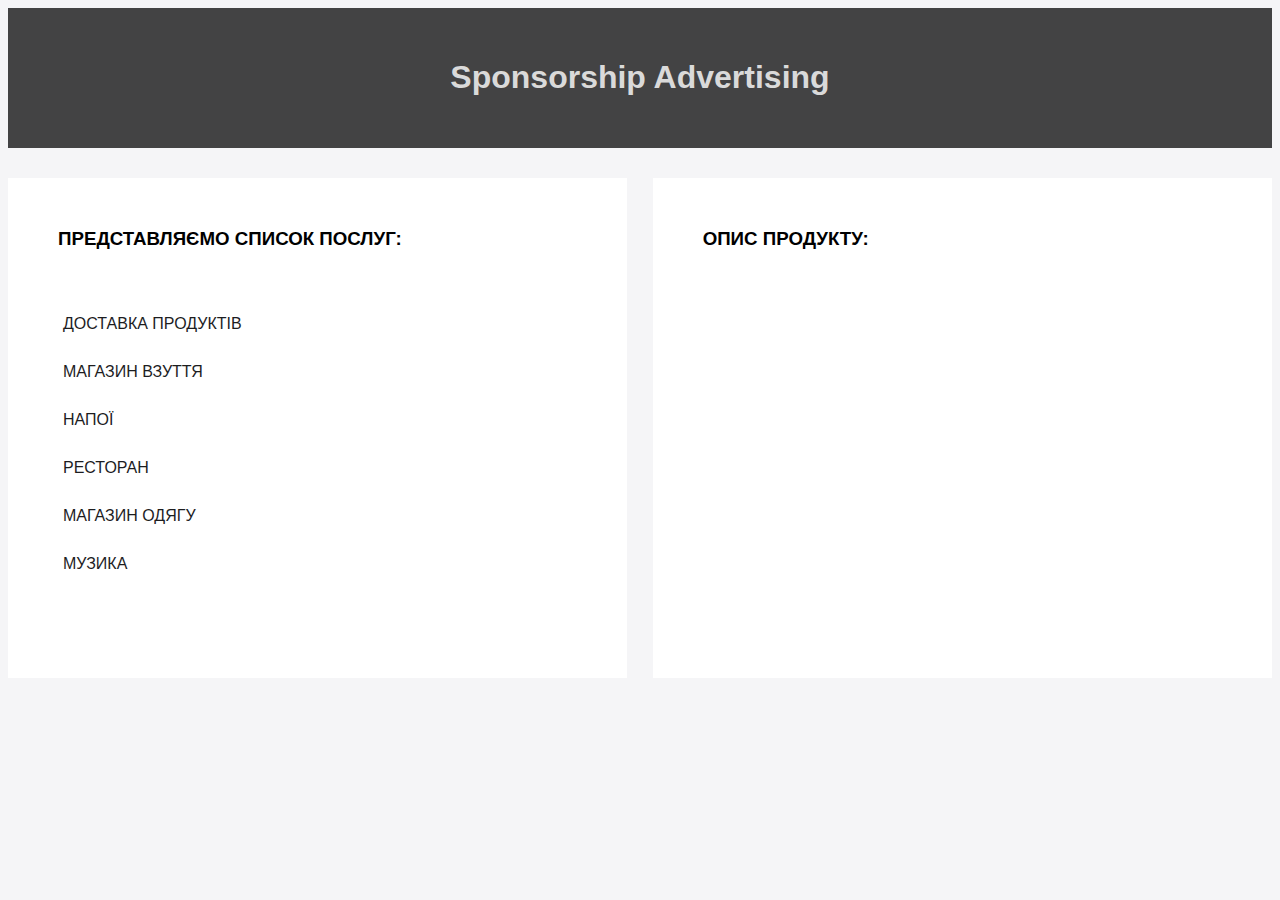
<file: Sponsorship_advertising/bin/Debug/netcoreapp3.1/index.html>
<!DOCTYPE html>
<html lang="en">

<head>
    <meta charset="UTF-8">
    <meta http-equiv="X-UA-Compatible" content="IE=edge">
    <meta name="viewport" content="width=device-width, initial-scale=1.0">
    <title>Sponsorship Advertising</title>
    <link rel="stylesheet" href="./css/style.css">
    <script defer src="./js/main.js"></script>
</head>

<body>
    <div class="wrapper">
        <header class="header">
            <div class="title">
                <h1>Sponsorship Advertising</h1>
            </div>
        </header>
        <div class="container">
            <div class="list__container">
                <h3>Представляємо список послуг:</h3>
                <ul>
                    <li>доставка продуктів</li>
                    <li>магазин взуття</li>
                    <li>напої</li>
                    <li>ресторан</li>
                    <li>магазин одягу</li>
                    <li>музика</li>
                </ul>
            </div>
            <div class="list__container">
                <h3>Опис продукту:</h3>
                <div class="description" id='statuSbar'></div>
            </div>
        </div>
    </div>
</body>

</html>
</file>
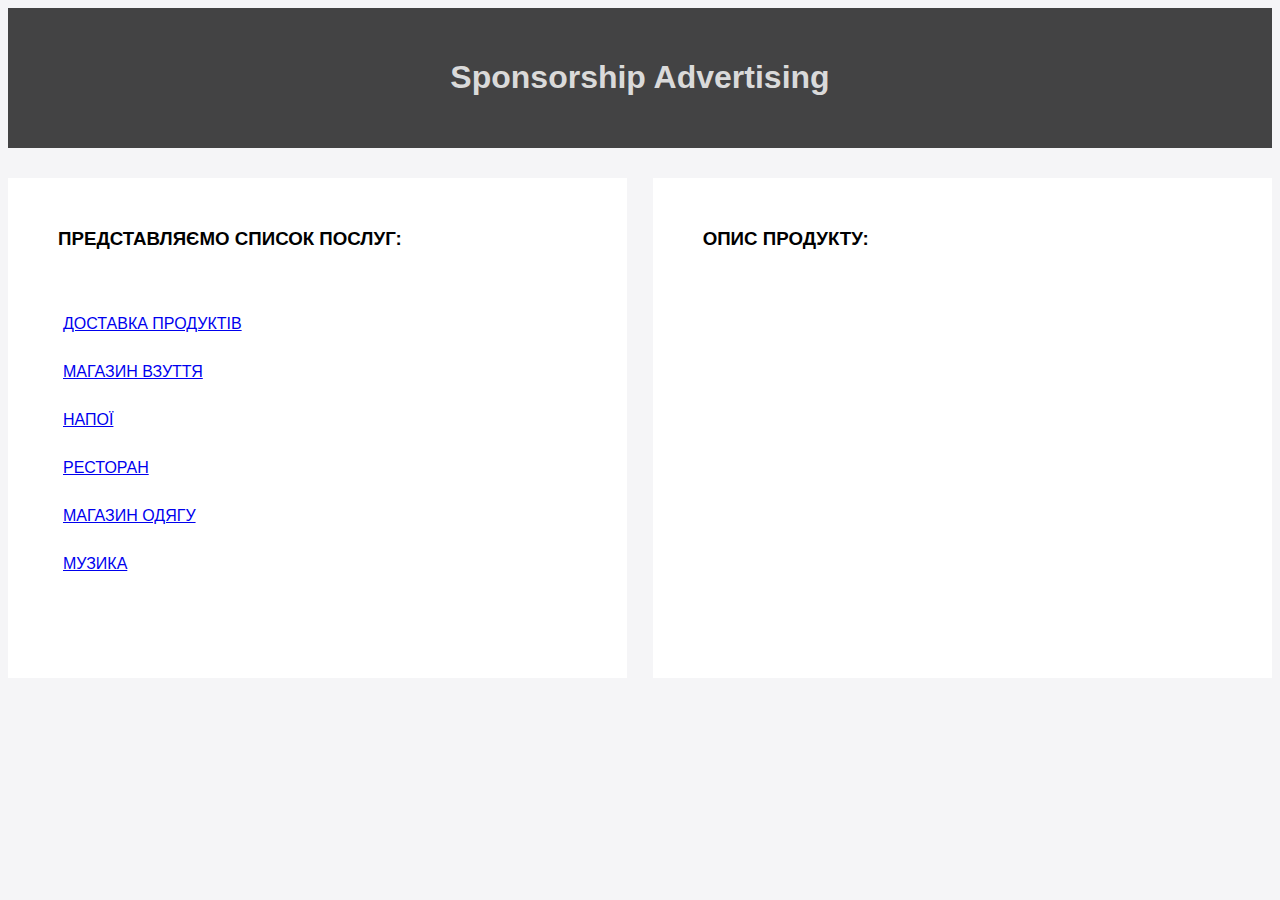
<file: Sponsorship_advertising/bin/Debug/netcoreapp3.1/newindex.html>
<!DOCTYPE html>
<html lang="en">

<head>
    <meta charset="UTF-8">
    <meta http-equiv="X-UA-Compatible" content="IE=edge">
    <meta name="viewport" content="width=device-width, initial-scale=1.0">
    <title>Sponsorship Advertising</title>
    <link rel="stylesheet" href="./css/style.css">
    <script defer src="./js/main.js"></script>
</head>

<body>
    <div class="wrapper">
        <header class="header">
            <div class="title">
                <h1>Sponsorship Advertising</h1>
            </div>
        </header>
        <div class="container">
            <div class="list__container">
                <h3>Представляємо список послуг:</h3>
                <ul>
<li> <a href = "https://glovoapp.com/ua/uk/?utm_source=google&utm_medium=cpc&utm_campaign=Google_Performance_UA_ALL_Search_cpa_All_FirstOrder_0_NewUsers_Ukranian__DigitalBudget_NoPromo_0_12012021&utm_campaignid=1684680182&utm_adgroupid=69369148521&utm_term=%D0%B4%D0%BE%D1%81%D1%82%D0%B0%D0%B2%D0%BA%D0%B0%20%D1%97%D0%B6%D1%96&utm_matchtype=b&utm_device=c&gclid=CjwKCAiA866PBhAYEiwANkIneJr7eLLrPJFs5083T0nirBHJEIV9HfxxbUwjqeM3QoDoWKFm1GFlkxoCnqEQAvD_BwE" onMouseOver = "setStatus('Можна замовляти що завгодно з дому.');" onMouseOut = "setStatus('');" > доставка продуктів </a></li></li>
<li> <a href = "https://www.google.com/aclk?sa=l&ai=DChcSEwjSwL6g6MX1AhWR3BgKHZ7BAlgYABAVGgJsZQ&sig=AOD64_2bWhCt_Dome-stRwA0vMIKf_QUeA&q&adurl&ved=2ahUKEwiS4LKg6MX1AhXypIsKHWN8CqQQ0Qx6BAgFEAE" onMouseOver = "setStatus('Унікальне місце, в якому можна відслідковувати модні тенденції та розвивати свій стиль.');" onMouseOut = "setStatus('');" > магазин взуття </a></li></li>
<li> <a href = "https://cooker.net.ua/ru/catalog/napoi/?gclid=CjwKCAiA866PBhAYEiwANkIneDgEtZgIe8E-QYq0kYyeyc2HVQdrsEqLOUr6wSNL6lVPOSz1d-_U9RoC9QoQAvD_BwE&gclsrc=aw.ds" onMouseOver = "setStatus('Напої для затишної вечері з рідними та друзями.');" onMouseOut = "setStatus('');" > напої </a></li></li>
<li> <a href = "https://silkroad.kiev.ua/?gclid=CjwKCAiA866PBhAYEiwANkIneFS2pqgT6ok8j1oOiiLRlKIYeyKayqR_9w2mCeTlGl29azUb543sJxoC3HQQAvD_BwE" onMouseOver = "setStatus('̳Місце де ви можете провести час з сімєю, організувати бізнес-зустріч або відзначити знакову подію.');" onMouseOut = "setStatus('');" > ресторан </a></li></li>
<li> <a href = "https://kasta.ua/uk/?gclid=CjwKCAiA866PBhAYEiwANkIneGIkJtaOcT8Qkbz5IcyNjSKDjoycbRo3hExQyUgFnwz0jCD0U8U3gRoCIAIQAvD_BwE" onMouseOver = "setStatus('Тут можна купити все що завгодно по доступним цінам.');" onMouseOut = "setStatus('');" > магазин одягу </a></li></li>
<li> <a href = "https://www.youtube.com/musicpremium" onMouseOver = "setStatus('Слухайте музыку без реклами, офлайн і у фоновому режимі.');" onMouseOut = "setStatus('');" > музика </a></li></li>
                </ul>
            </div>
            <div class="list__container">
                <h3>Опис продукту:</h3>
                <div class="description" id='statuSbar'></div>
            </div>
        </div>
    </div>
</body>

</html>
</file>
<file: Sponsorship_advertising/bin/Debug/netcoreapp3.1/css/style.css>
* {
    font-family: Arial, Helvetica, sans-serifß;
}

body {
    background-color: #F5F5F7;
}

.wrapper {
    max-width: 100vw;
    max-height: 100vh;

}

.header {
    text-align: center;
    background-color: #434344;
    color: #DADADA;
}

.title {
    text-align: center;
    color: #DADADA;
    padding: 30px 0px;
}

.container {
    margin-top: 30px;
    display: flex;
    justify-content: center;
    align-items: center;
    gap: 2%;
}

.list__container {
    width: 50%;
    height: 500px;
    background-color: #FFFFFF;
}

.list__container h3 {
    text-transform: uppercase;
    margin: 50px;
}

.list__container li {
    list-style-type: none;
    text-transform: uppercase;
    color: #1D1D1F;
    padding: 15px;
}

.description {
    margin: 50px;
    text-transform: uppercase;
    color: #1D1D1F;
}
</file>
